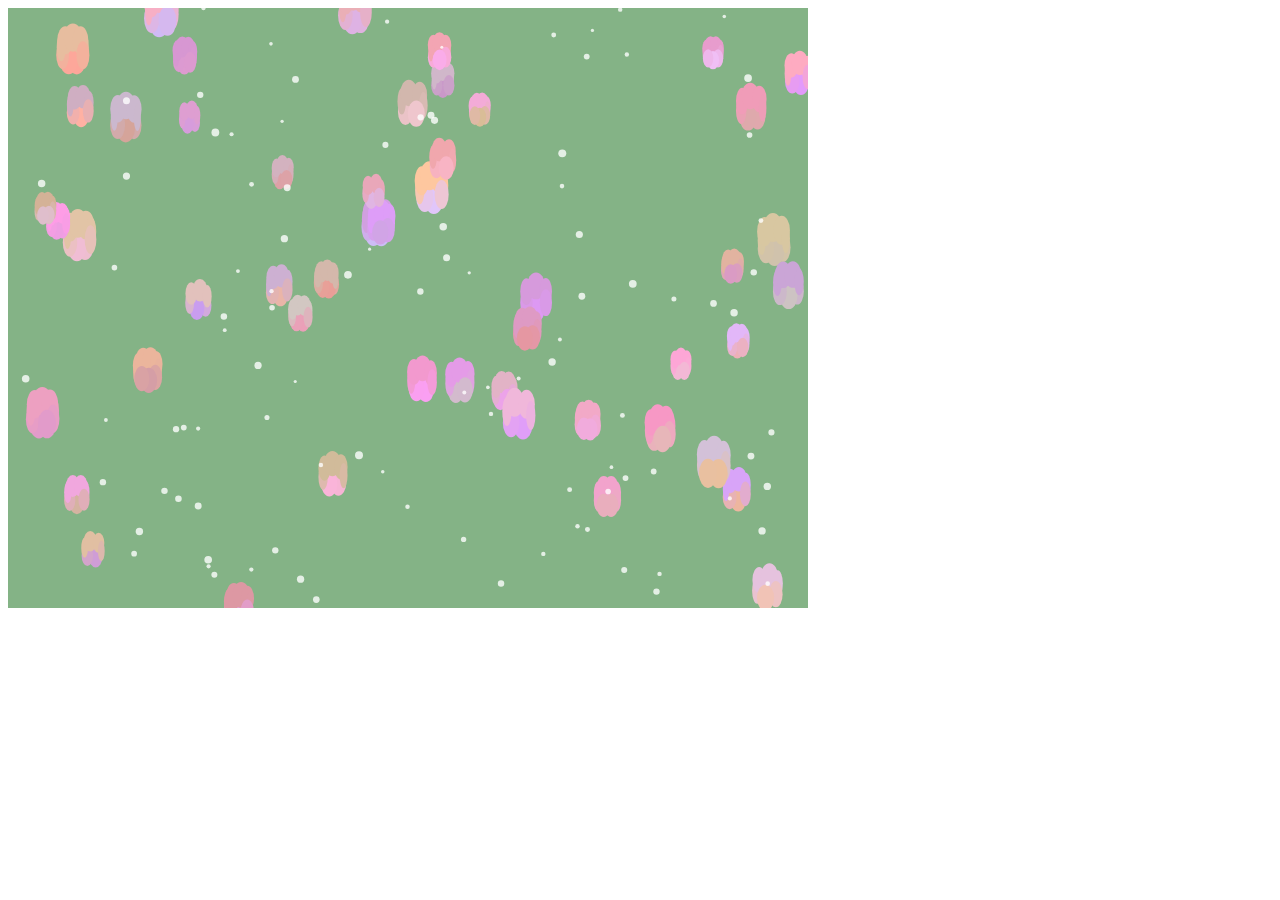
<file: final/index.html>
<html>

<head>
    
    <title>final</title>
    <meta name="viewport" content="width=device-width, initial-scale=1">
    <script src="p5.min.js"></script>
    <script src="final.js"></script>


</head>
<body>
    
</body>
</html>
</file>
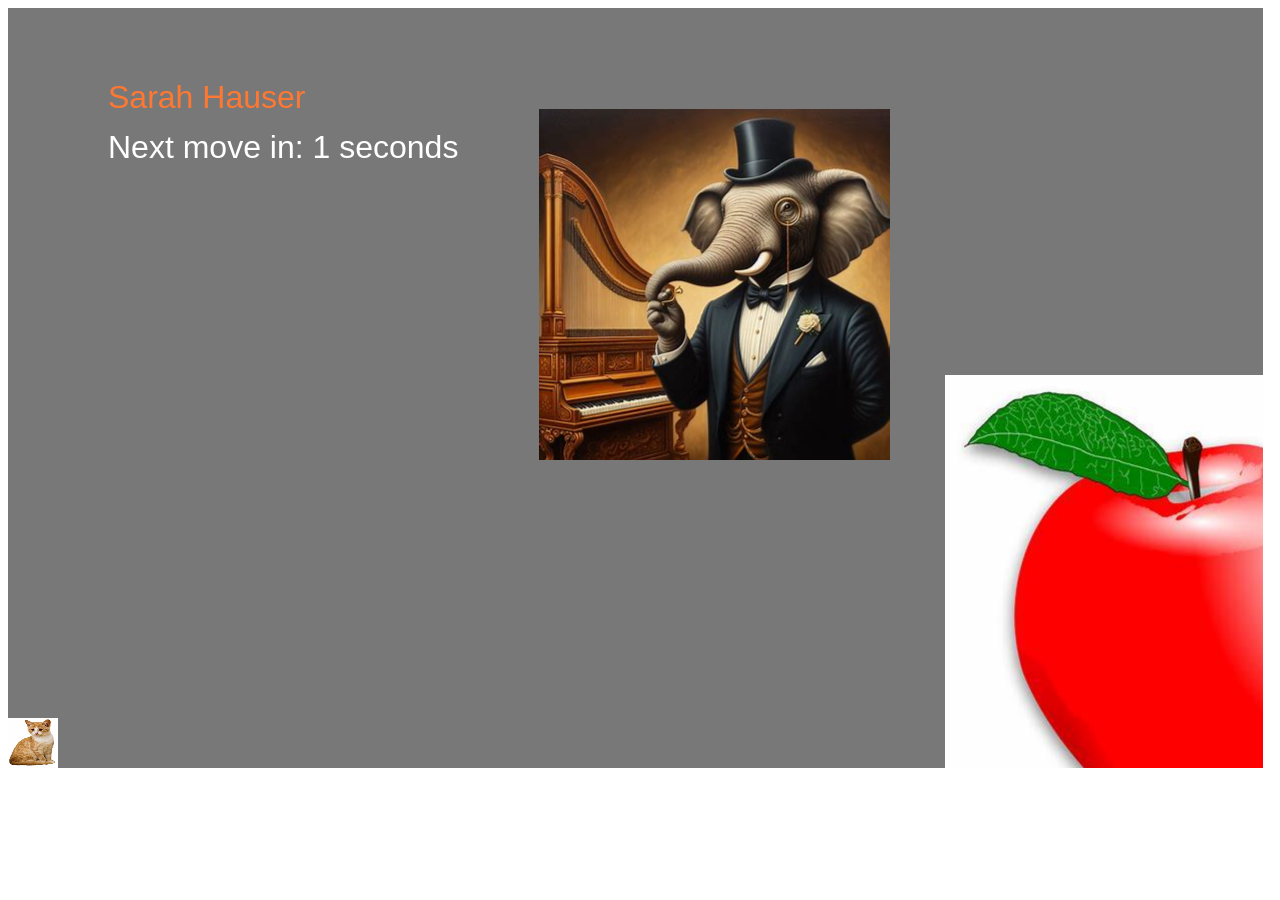
<file: week4/index.html>
<html>

<head>
    
    <title>MART 220 Homework 4</title>
    <meta name="viewport" content="width=device-width, initial-scale=1">
    <script src="./lib/p5.min.js"></script>
    <script src="./js/myfunctions.js"></script>
    <script src="./js/sketch.js"></script>

    
</head>
<body>
    
    
</body>
</html>
</file>
